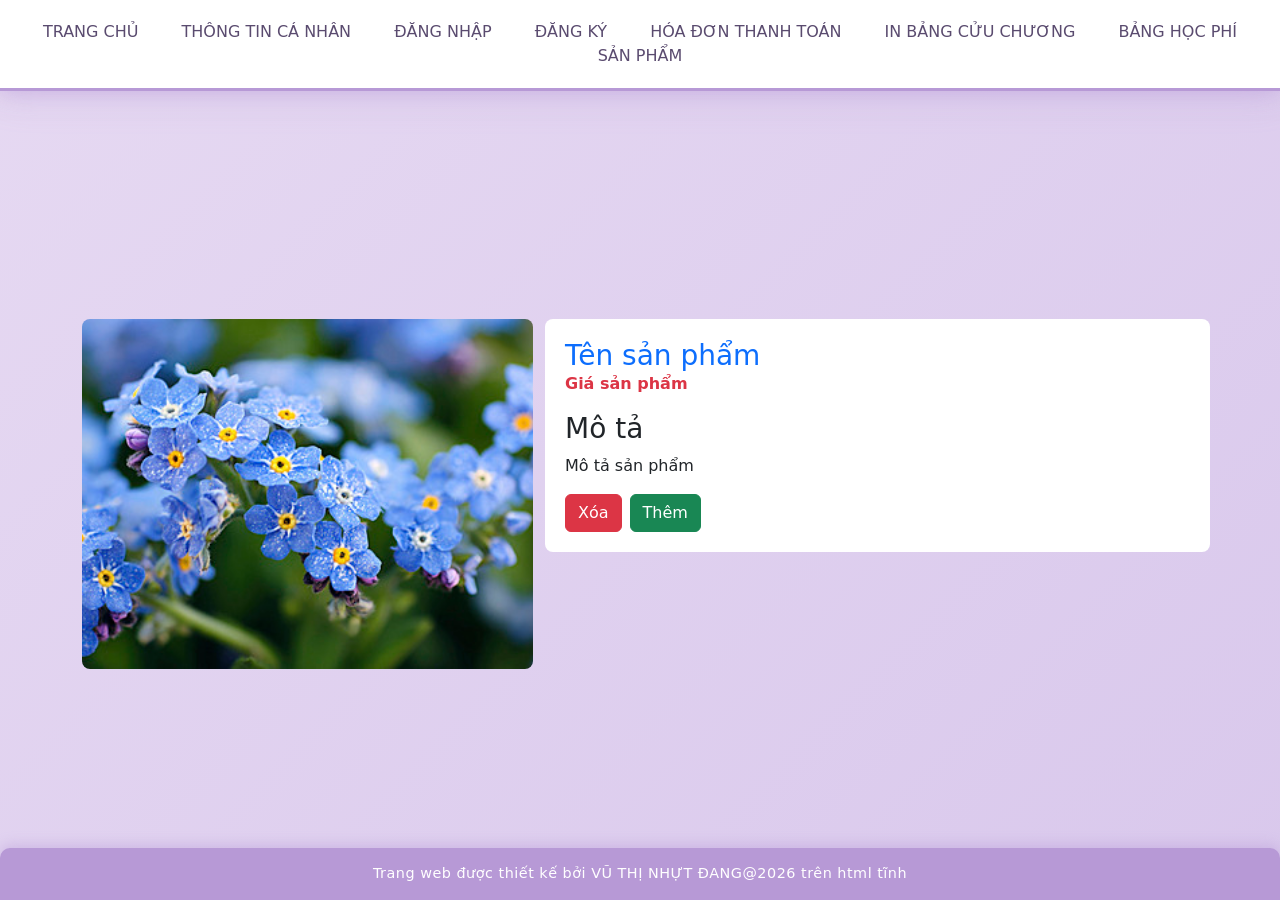
<file: html/detail.html>
<!DOCTYPE html>
<html lang="vi">
<head>
  <meta charset="utf-8">
  <title> CHI TIẾT SẢN PHẨM </title>
  <link rel="stylesheet" href="../css/style_detail.css">
  <link href="https://cdn.jsdelivr.net/npm/bootstrap@5.3.8/dist/css/bootstrap.min.css" rel="stylesheet">
  <script src="https://cdn.jsdelivr.net/npm/bootstrap@5.3.8/dist/js/bootstrap.bundle.min.js"></script>
  
  <script src="../js/lib.js"></script>
</head>
<body>
<nav>
		<a class="thanhba" href="../index.html">TRANG CHỦ </a>
		<a class="thanhba" href="page1.html">THÔNG TIN CÁ NHÂN</a> 
  		<a class="thanhba" href="page2.html">ĐĂNG NHẬP</a> 
  		<a class="thanhba" href="page3.html"> ĐĂNG KÝ </a>
		<a class="thanhba" href="page4.html"> HÓA ĐƠN THANH TOÁN </a>
		<a class="thanhba" href="page5.html"> IN BẢNG CỬU CHƯƠNG </a>
		<a class="thanhba" href="page6.html"> BẢNG HỌC PHÍ </a>
		<a class="thanhba" href="page7.html"> SẢN PHẨM </a>
     
</nav>

<div class="container mt-5">
    <div class="row align-items-start">
        <div class="col-md-5">
            <img id="p-image" src="../assets/hinh3.jpg" alt="" 
                 style="width:100%; height:350px; object-fit:cover; border-radius:8px;">
        </div>
       <div class="col-md-7" style="background: white; border-radius: 8px; padding: 20px;">
            <div class="card-body">
                <h3 id="p-name" class="card-title text-primary">Tên sản phẩm</h3>
                <p class="card-text text-danger fw-bold" id="p-price">Giá sản phẩm</p>
                <h3>Mô tả</h3>
                <p class="card-text" id="p-description">Mô tả sản phẩm</p>
<div class="mt-3 d-flex gap-2">
  <button id="btn-xoa" class="btn btn-danger" onclick="handleXoa()"> Xóa</button>
  <a href="them-sp.html" class="btn btn-success"> Thêm</a>
</div>
            </div>
        </div>
    </div>
</div>
  

<script>
  const urlParams = new URLSearchParams(window.location.search);
  const productId = Number(urlParams.get("id"));
  const addedProducts = JSON.parse(localStorage.getItem("shopAddedProducts") || "[]");
const allProducts = [...productDatabase, ...addedProducts];
const product = allProducts.find(p => p.id === productId);

  if (product) {
    document.getElementById("p-name").innerText = product.name;
    document.getElementById("p-price").innerText = product.price.toLocaleString() + " VND";
    document.getElementById("p-image").src = product.img;
    document.getElementById("p-image").alt = product.name;
    document.getElementById("p-description").innerText = product.desc;
  }

  function capNhatNut() {
    const deletedIds = JSON.parse(localStorage.getItem("shopDeletedIds") || "[]");
    document.getElementById("btn-xoa").disabled = deletedIds.includes(productId);
  }

  function handleXoa() {
    const deletedIds = JSON.parse(localStorage.getItem("shopDeletedIds") || "[]");
    if (!deletedIds.includes(productId)) {
      deletedIds.push(productId);
      localStorage.setItem("shopDeletedIds", JSON.stringify(deletedIds));
    }
    alert("Đã xóa sản phẩm khỏi danh sách!");
    capNhatNut();
  }

  capNhatNut();
</script>

  <footer> Trang web được thiết kế bởi VŨ THỊ NHỰT ĐANG@2026 trên html tĩnh</footer>
	</body>
</html>
</file>
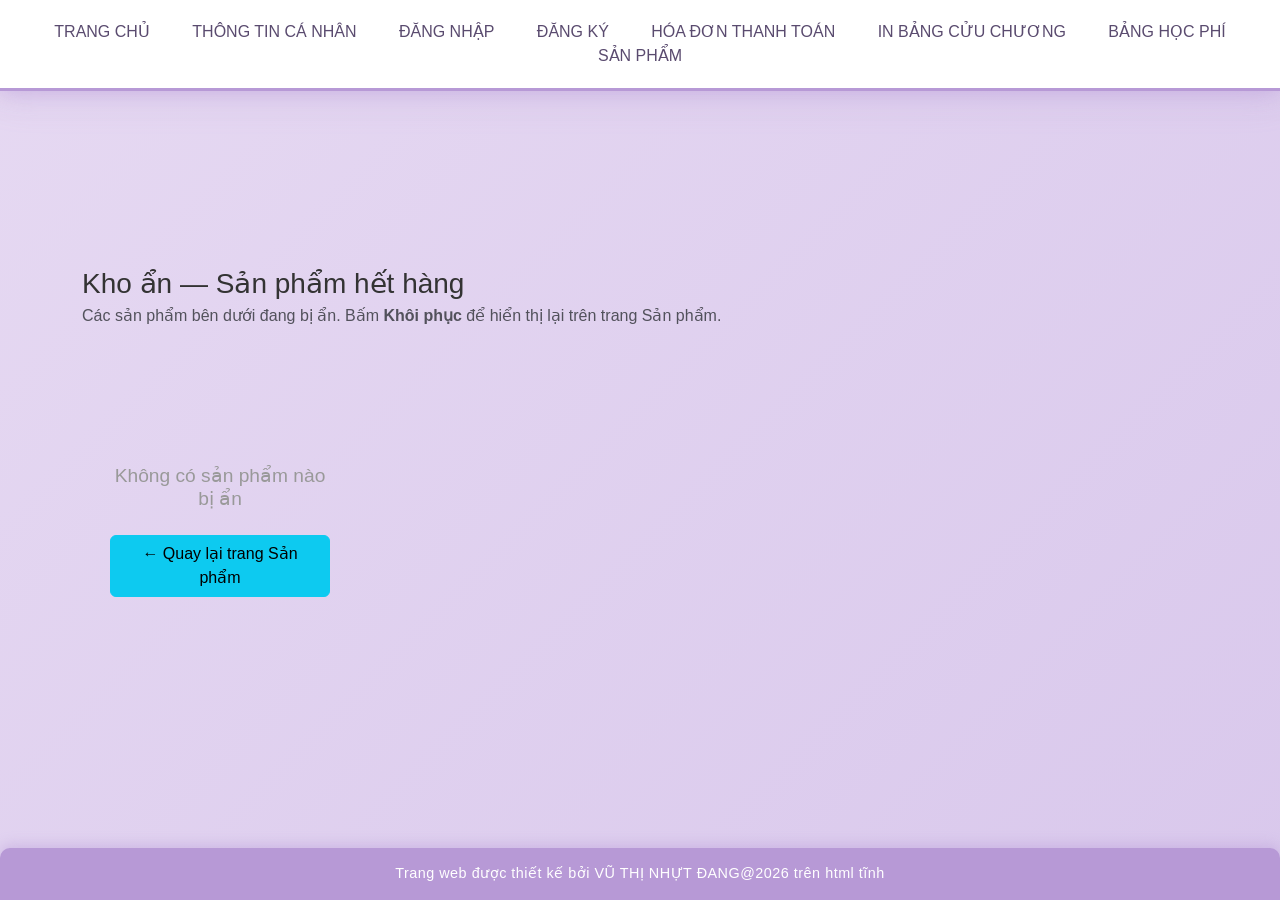
<file: html/kho-an.html>
<!DOCTYPE html>
<html lang="vi">
<head>
  <meta charset="utf-8">
  <title>KHO ẨN - SẢN PHẨM HẾT HÀNG</title>
  <link href="https://cdn.jsdelivr.net/npm/bootstrap@5.3.8/dist/css/bootstrap.min.css" rel="stylesheet">
  <script src="https://cdn.jsdelivr.net/npm/bootstrap@5.3.8/dist/js/bootstrap.bundle.min.js"></script>
  <link rel="stylesheet" href="../css/style7.css">
  <script src="../js/lib.js"></script>
  <style>
    .product-an {
      border: 2px dashed #e74c3c;
      border-radius: 10px;
      overflow: hidden;
      background: #fff5f5;
      margin-bottom: 24px;
      opacity: 0.85;
    }
    .product-an img {
      width: 100%;
      height: 180px;
      object-fit: cover;
      filter: grayscale(40%);
    }
    .product-an .info { padding: 12px; }
    .product-an .info .ten { font-weight: bold; font-size: 1rem; }
    .product-an .info .gia { color: #e74c3c; font-size: 0.9rem; }
    .badge-het { 
      background: #e74c3c; color: white; 
      font-size: 0.75rem; padding: 2px 8px; 
      border-radius: 4px; display: inline-block; margin-bottom: 6px;
    }
    .trang-trong {
      text-align: center; padding: 80px 20px; color: #999;
    }
    .trang-trong h4 { font-size: 1.2rem; margin-top: 12px; }
  </style>
</head>
<body>
<nav>
  <a class="thanhba" href="../index.html">TRANG CHỦ</a>
  <a class="thanhba" href="page1.html">THÔNG TIN CÁ NHÂN</a>
  <a class="thanhba" href="page2.html">ĐĂNG NHẬP</a>
  <a class="thanhba" href="page3.html">ĐĂNG KÝ</a>
  <a class="thanhba" href="page4.html">HÓA ĐƠN THANH TOÁN</a>
  <a class="thanhba" href="page5.html">IN BẢNG CỬU CHƯƠNG</a>
  <a class="thanhba" href="page6.html">BẢNG HỌC PHÍ</a>
  <a class="thanhba" href="page7.html">SẢN PHẨM</a>
</nav>

<div class="container mt-4">
  <h3 class="mb-1"> Kho ẩn — Sản phẩm hết hàng</h3>
  <p class="text-muted mb-4">Các sản phẩm bên dưới đang bị ẩn. Bấm <strong>Khôi phục</strong> để hiển thị lại trên trang Sản phẩm.</p>
  <div id="danh-sach-an" class="row"></div>
</div>

<script>
  function renderKhoAn() {
    const container = document.getElementById("danh-sach-an");
    container.innerHTML = "";

    const deletedIds = JSON.parse(localStorage.getItem("shopDeletedIds") || "[]");
    const sanPhamAn = productDatabase.filter(p => deletedIds.includes(p.id));

    if (sanPhamAn.length === 0) {
      container.innerHTML = `
        <div class="trang-trong">
          <div style="font-size:3rem;"></div>
          <h4>Không có sản phẩm nào bị ẩn</h4>
          <a href="page7.html" class="btn btn-info mt-3">← Quay lại trang Sản phẩm</a>
        </div>`;
      return;
    }

    sanPhamAn.forEach(product => {
      const col = document.createElement("div");
      col.setAttribute("class", "col-sm-6 col-md-4 col-lg-3");

      col.innerHTML = `
        <div class="product-an">
          <img src="${product.img}" alt="${product.name}">
          <div class="info">
            <span class="badge-het">⛔ Hết hàng</span>
            <p class="ten">${product.name}</p>
            <p class="gia">${product.price.toLocaleString()} VND</p>
            <button class="btn btn-warning btn-sm w-100" onclick="khôiPhuc(${product.id})">
              ♻️ Khôi phục
            </button>
          </div>
        </div>`;

      container.appendChild(col);
    });
  }

  function khôiPhuc(id) {
    const deletedIds = JSON.parse(localStorage.getItem("shopDeletedIds") || "[]");
    const newIds = deletedIds.filter(i => i !== id);
    localStorage.setItem("shopDeletedIds", JSON.stringify(newIds));
    renderKhoAn(); // cập nhật lại danh sách ngay
  }

  renderKhoAn();
</script>

<footer>Trang web được thiết kế bởi VŨ THỊ NHỰT ĐANG@2026 trên html tĩnh</footer>
</body>
</html>
</file>
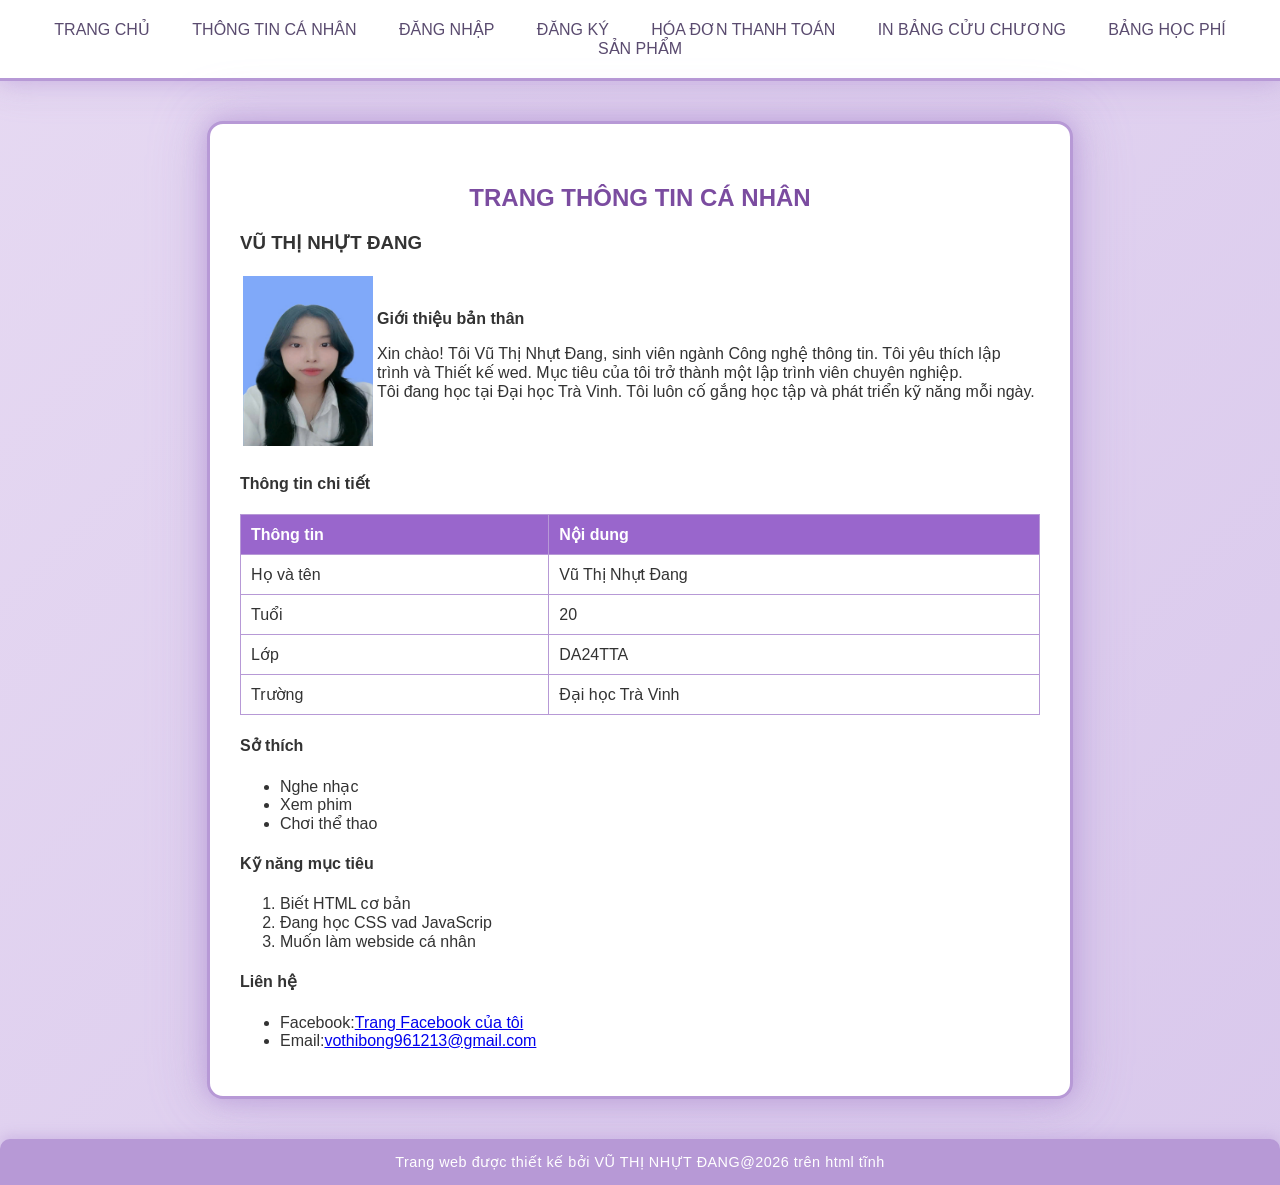
<file: html/page1.html>
﻿<!DOCTYPE html>
<html lang="vi">
	<head>
		<title> THÔNG TIN CÁ NHÂN </title>
		<meta charset="UTF-8">
		<link rel ="stylesheet" href="../css/style.css">

	</head>
	<body>

<nav>

		<a class="thanhba" href="../index.html">TRANG CHỦ </a>
		<a class="thanhba" href="page1.html">THÔNG TIN CÁ NHÂN</a> 
  		<a class="thanhba" href="page2.html">ĐĂNG NHẬP</a> 
  		<a class="thanhba" href="page3.html"> ĐĂNG KÝ </a>
		<a class="thanhba" href="page4.html"> HÓA ĐƠN THANH TOÁN </a>
		<a class="thanhba" href="page5.html"> IN BẢNG CỬU CHƯƠNG </a>
		<a class="thanhba" href="page6.html"> BẢNG HỌC PHÍ </a>
		<a class="thanhba" href="page7.html"> SẢN PHẨM  </a>
	</nav>


		<div class="nen">
		<h2>TRANG THÔNG TIN CÁ NHÂN</h2>
		<h3>VŨ THỊ NHỰT ĐANG</h3>


		<table  style="width:100%;" >
		<tr>

		<td > 
			<div class="hinh" ><img width="130" height="170" src="../assets/images/avarta.jpg"></div>
		</td>

		<td>
		<b>Giới thiệu bản thân</b>
		<br>
		<p>Xin chào!<span> Tôi Vũ Thị Nhựt Đang</span>, sinh viên ngành Công nghệ thông tin. 
		Tôi yêu thích lập trình và Thiết kế wed. Mục tiêu của tôi trở thành một lập trình viên chuyên nghiệp.
		<br>
		
		Tôi đang học tại Đại học Trà Vinh. Tôi luôn cố gắng học tập và phát triển kỹ năng mỗi ngày.
		 </p>
		</td>
		</tr>
		</table>

		<h4> Thông tin chi tiết</h4>
		
		
		<table class="bang">
			<tr style="background-color:#9966CC">
			<th>Thông tin</th> <th>Nội dung</th>
			</tr>

			<tr>
			<td>Họ và tên</td> <td> Vũ Thị Nhựt Đang</td>
			</tr>

			<tr>
			<td>Tuổi</td> <td>20</td>
			</tr>

			<tr>
			<td>Lớp</td> <td>DA24TTA</td>
			</tr>

			<tr>
			<td>Trường</td> <td>Đại học Trà Vinh</td>
			</tr>
		</table>
		

		<h4> Sở thích</h4>
		<ul>
		<li>Nghe nhạc</li>
		<li>Xem phim</li>
		<li>Chơi thể thao</li>
		</ul>

		<h4> Kỹ năng mục tiêu</h4>
		<ol>
		<li>Biết HTML cơ bản</li>
		<li>Đang học CSS vad JavaScrip</li>
		<li>Muốn làm webside cá nhân</li>
		</ol>

		<h4> Liên hệ</h4>
		<ul>
		<li>Facebook:<a class="link" target ="_blank" href="https://www.facebook.com/nhut.ang.418344">Trang Facebook của tôi</a></li>
		<li>Email:<a class="link" href="#">vothibong961213@gmail.com</a></li>
		</ul>
		

		</div>
		<footer> Trang web được thiết kế bởi VŨ THỊ NHỰT ĐANG@2026 trên html tĩnh</footer>
	</body>
</html>
</file>
<file: css/style_detail.css>
body {
  font-family: 'Segoe UI', Tahoma, sans-serif;
  background: linear-gradient(135deg, #e6d9f2, #d9c8ec); /* nền tím pastel nhạt */
  color: #333;
  min-height: 100vh;
  display: flex;
  flex-direction: column;
  justify-content: space-between;
  margin: 0;
}

/* Thanh điều hướng */
nav {
  background: #ffffff;
  padding: 20px;
  text-align: center;
  border-bottom: 3px solid #b799d6; /* viền tím của footer */
  box-shadow: 0 0 20px rgba(183, 153, 214, 0.5),
              0 0 40px rgba(183, 153, 214, 0.3);
}

nav .thanhba {
  text-decoration: none;
  color: #5a4b6f;
  font-weight: 400;
  margin: 5px;
  padding: 8px 14px;
  border-radius: 8px;
  transition: all 0.3s ease;
}

nav .thanhba:hover {
  background: #f3ecfa;
  color: #7b4ca0;
}


/* Footer */
footer {
  background-color: #b799d6; /* giữ nguyên màu tím pastel đậm */
  color: #fff;
  text-align: center;
  padding: 15px;
  font-size: 0.9rem;
  letter-spacing: 0.5px;
  border-top-left-radius: 10px;
  border-top-right-radius: 10px;
  box-shadow: 0 -4px 12px rgba(183, 153, 214, 0.4);
}
</file>
<file: css/style7.css>
﻿body {
  font-family: 'Segoe UI', Tahoma, sans-serif;
  background: linear-gradient(135deg, #e6d9f2, #d9c8ec); /* nền tím pastel nhạt */
  color: #333;
  min-height: 100vh;
  display: flex;
  flex-direction: column;
  justify-content: space-between;
  margin: 0;
}

/* Thanh điều hướng */
nav {
  background: #ffffff;
  padding: 20px;
  text-align: center;
  border-bottom: 3px solid #b799d6; /* viền tím của footer */
  box-shadow: 0 0 20px rgba(183, 153, 214, 0.5),
              0 0 40px rgba(183, 153, 214, 0.3);
}

nav .thanhba {
  text-decoration: none;
  color: #5a4b6f;
  font-weight: 400;
  margin: 5px;
  padding: 8px 14px;
  border-radius: 8px;
  transition: all 0.3s ease;
}

nav .thanhba:hover {
  background: #f3ecfa;
  color: #7b4ca0;
}


/* Footer */
footer {
  background-color: #b799d6; /* giữ nguyên màu tím pastel đậm */
  color: #fff;
  text-align: center;
  padding: 15px;
  font-size: 0.9rem;
  letter-spacing: 0.5px;
  border-top-left-radius: 10px;
  border-top-right-radius: 10px;
  box-shadow: 0 -4px 12px rgba(183, 153, 214, 0.4);
}







/* Lưới sản phẩm */
.row {
  display: grid;
  grid-template-columns: repeat(4, 1fr); /* 4 cột */
  gap: 20px;
  padding: 20px;
}

.product-item {
  border: 1px solid #ddd;
  border-radius: 8px;
  overflow: hidden;
  text-align: center;
  box-shadow: 2px 2px 8px rgba(0,0,0,0.1);
}

.product-image img {
  width: 100%;
  height: 200px;
  object-fit: cover; /* ảnh không bị méo */
}

.product-info {
  padding: 10px;
}

.product-info a {
  display: inline-block;
  margin-top: 8px;
  padding: 6px 14px;
  background: #4CAF50;
  color: white;
  border-radius: 4px;
  text-decoration: none;
}
</file>
<file: css/style.css>
﻿body {
  font-family: 'Segoe UI', Tahoma, sans-serif;
  background: linear-gradient(135deg, #e6d9f2, #d9c8ec); /* nền tím pastel nhạt */
  color: #333;
  min-height: 100vh;
  display: flex;
  flex-direction: column;
  justify-content: space-between;
  margin: 0;
}

/* Thanh điều hướng */
nav {
  background: #ffffff;
  padding: 20px;
  text-align: center;
  border-bottom: 3px solid #b799d6; /* viền tím của footer */
  box-shadow: 0 0 20px rgba(183, 153, 214, 0.5),
              0 0 40px rgba(183, 153, 214, 0.3);
}

nav .thanhba {
  text-decoration: none;
  color: #5a4b6f;
  font-weight: 400;
  margin: 5px;
  padding: 8px 14px;
  border-radius: 8px;
  transition: all 0.3s ease;
}

nav .thanhba:hover {
  background: #f3ecfa;
  color: #7b4ca0;
}



h2 {
  text-align: center;
  color: #7b4ca0;
  margin-top: 30px;
}


/* Khung nội dung */
.nen {
  background: #ffffff;
  margin: 40px auto;
  padding: 30px;
  border-radius: 16px;
  border: 3px solid #b799d6; /* viền tím footer */
  max-width: 800px;
  box-shadow: 0 0 20px rgba(183, 153, 214, 0.6),
              0 0 40px rgba(183, 153, 214, 0.4),
              0 0 60px rgba(183, 153, 214, 0.3);
}

/* Bảng thông tin */
.bang {
  width: 100%;
  border-collapse: collapse;
  margin-top: 20px;
}

.bang th, .bang td {
  border: 1px solid #b799d6;
  padding: 10px;
  text-align: left;
}

.bang th {
  background-color: #9966CC;
  color: #fff;
}

/* Footer */
footer {
  background-color: #b799d6; /* giữ nguyên màu tím pastel đậm */
  color: #fff;
  text-align: center;
  padding: 15px;
  font-size: 0.9rem;
  letter-spacing: 0.5px;
  border-top-left-radius: 10px;
  border-top-right-radius: 10px;
  box-shadow: 0 -4px 12px rgba(183, 153, 214, 0.4);
}
</file>
